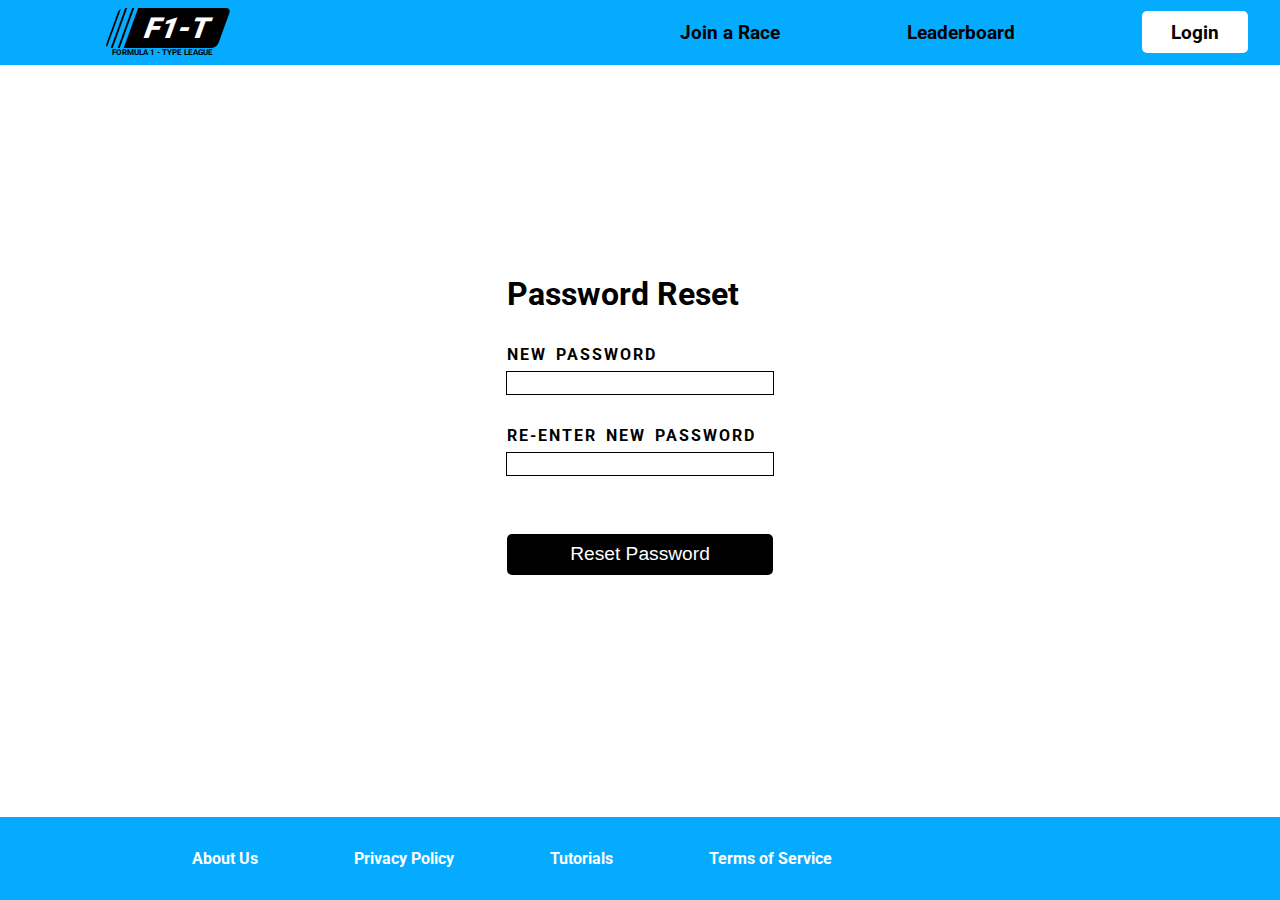
<file: index.html>
<!DOCTYPE html>
<html lang="en">
<head>
    <meta charset="UTF-8">
    <meta http-equiv="X-UA-Compatible" content="IE=edge">
    <meta name="viewport" content="width=device-width, initial-scale=1.0">
    <title>Frontend Internship Assessment</title>

    <!-- ------------------------- -->
    <!--             CSS           -->
    <!-- ------------------------- -->
    <link rel="preconnect" href="https://fonts.googleapis.com">
    <link rel="preconnect" href="https://fonts.gstatic.com" crossorigin>
    <link href="https://fonts.googleapis.com/css2?family=Roboto:ital,wght@0,300;0,400;0,500;0,700;1,500;1,700;1,900&display=swap" rel="stylesheet"> 
    <style>
        * {
            margin: 0;
            padding:0;
            box-sizing: border-box;
        }
        html, body {
            width: 100%;
            height: 100%;
        }
        a {
            color: inherit;
            text-decoration: none;
        }
        a:active {color:inherit;}

        :root {
            --background-color: rgb(4, 171, 255);
            --background-color-primary: white;
            --background-color-secondary: black;
            --text-color-primary: black;
            --text-color-secondary: white;
        }

        .container {
            height: 100%;
            display: flex;
            flex-direction: column;
            font-family: 'Roboto', sans-serif;
        }
        /* header */
        header {
            background-color: var(--background-color);
            color: var(--text-color-primary);
            font-weight: 700;

            display: flex;
            align-items: center;
        }
        .header-logo {
            flex: 1;
            display: flex;
            flex-direction: column;
            /* justify-content: center; */
            padding-left: 7rem;
            padding-block: 0.5rem;

            --border-radius: 5px;
        }
        .logo-container {
            padding-left: 1.2rem;
            border-radius: var(--border-radius);
            overflow: hidden;
            transform: skewX(-20deg);
            position: relative;
        }
        .logo {
            font-weight: 900;
            font-size: 1.8em;
            color: var(--text-color-secondary);

            display: inline-block;
            background-color: var(--background-color-secondary);
            padding: 0.1em 0.5em;
            border-top-right-radius: var(--border-radius);
            border-bottom-right-radius: var(--border-radius);


            position: relative;

        }
        .logo::before, .logo::after, .logo-container::before {
            content: '';
            display: flex;
            height: 100%;
            border: 1px solid black;
            position: absolute;
            top: 0;
        }
        .logo::after { left: -0.4rem;}
        .logo::before { left: -0.8rem;}
        .logo-container::before { left: 0rem; }

        .logo-title { font-size: 0.5rem; }

        .navbar {
            flex: 1;
            list-style: none;

            display: flex;
            justify-content: space-between;
            align-items: center;
            margin-right: 2rem;
            font-size: 1.2em;
        }
        .btn_login {
            background-color: var(--background-color-primary);
            padding: 0.5em 1.5em;
            border-radius: 5px;
            cursor: pointer;
            user-select: none;
        }
        .btn_login:active {
            opacity: 0.9;;
        }

        /* ----------------------- */
        /*           main          */
        /* ----------------------- */
        main {
            flex: 1;
            color: var(--text-color-primary);

            display: flex;
            justify-content: center;
            align-items: center;
        }
        /* Password Reset Form */
        .password-reset-form {
            display: flex;
            flex-direction: column;
            align-items: center;
        }
        .password-reset-form > * {
            display: flex;
            flex-direction: column;
            width: 100%;
            margin-bottom: 2rem;
        }
        .reset-form__label {
            font-weight: 700;
            margin-bottom: 0.5em;
            text-align: justify;
            letter-spacing: 2px;
            word-spacing: 3px;
            width: 100%;
        }
        .reset-form__label ~ input {
            outline: 1px solid black;
            font-size: 1.2em;
            border: none;
            padding-inline: 0.5em;
            /* border: 1px solid black; */
        }

        input.invalid_password {
            outline: 1px solid red;
        }
        #invalid_status {
            color: red;
            margin-top: 0.5rem;
        }

        /* card */
        .card {
            width: 25%;
            display: flex;
            flex-direction: column;
        }
        .card > * {
            margin-bottom: 1.5rem;
        }

        /* ----------------------- */
        /*         footer          */
        /* ----------------------- */
        footer {
            color: var(--text-color-secondary);
            background-color: var(--background-color);
            font-weight: 700;
        }
        .links {
            list-style: none;
            display: flex;
            justify-content: space-between;
            width: 50%;
            margin-left: 15%;
            margin-block: 2em;
        }

        /* general classes */

        .btn_primary  {
            outline: none;
            border: none;

            background-color: var(--background-color-secondary);
            color: var(--text-color-secondary);
            font-size: 1.2em;
            font-weight: 500;
            padding-block: 0.5em;
            border-radius: 5px;
            cursor: pointer;
        }
        .btn_primary:active {
            opacity: 0.9;
        }

        .hidden {
            display: none;
        }
        .invisible {
            visibility: hidden;
        }
    </style>
</head>
<body>
    <!-- ------------------------- -->
    <!--            HTML           -->
    <!-- ------------------------- -->
    <div class="container">
        <header>
            <aside class="header-logo">
                <span class="logo-container">
                    <span class="logo">F1-T</span>
                </span>
                <div class="logo-title">FORMULA 1 - TYPE LEAGUE</div>
            </aside>
            <ul class="navbar">
                <li><a href="#">Join a Race</a></li>
                <li><a href="#">Leaderboard</a></li>
                <li class="btn_login">Login</li>
            </ul>
        </header>
        <main>
            <form class="password-reset-form" id="password_reset_form">
                <h1 class="reset-form__header">Password Reset</h1>
                <div>
                    <label for="password" class="reset-form__label">NEW PASSWORD</label>
                    <input type="password" name="password" id="password"/>
                </div>
                <div>
                    <label for="password_repeat" class="reset-form__label">RE-ENTER NEW PASSWORD</label>
                    <input type="password" name="password_repeat" id="password_repeat" />
                    <p id="invalid_status" class="invisible">Passwords do not match</p>
                </div>
                <input type="submit" class="btn_primary" value="Reset Password">
            </form>
            <div class="card hidden" id="card">
                <h1>Password Changed</h1>
                <p>Your password has been updated! Now get back in the dirver seat, racers are waiting for you!</p>
                <button class="btn_primary">JOIN A RACE</button>
            </div>
        </main>
        <footer>
            <ul class="links">
                <li><a href="#">About Us</a></li>
                <li><a href="#">Privacy Policy</a></li>
                <li><a href="#">Tutorials</a></li>
                <li><a href="#">Terms of Service</a></li>
            </ul>
        </footer>
    </div>

    <!-- ------------------------- -->
    <!--         JavaScript        -->
    <!-- ------------------------- -->
    <script>
        document.getElementById('password_reset_form')
        .addEventListener('submit', e => {
            e.preventDefault();
            
            if(verifyPassword()) {
                showCard();
            }
        })
        document.querySelectorAll('.reset-form__label ~ input')
        .forEach(htmlInput => {
            htmlInput.addEventListener('change', hideError)
        })

        function showCard() {
            const form = document.getElementById('password_reset_form');
            const card = document.getElementById('card');
            form.classList.add('hidden');
            card.classList.remove('hidden');
        }

        function verifyPassword() {
            const password = document.getElementById('password').value;
            const password_repeat = document.getElementById('password_repeat').value;

            if(password !== password_repeat) {
                showError('Password do not match');
                return false;
            } else if(password.length < 8) {
                showError('Password must be atleat 8 characters long')
                return false;
            } else if(/^[A-Z|a-z]+$/.test(password)) {
                showError('Password must be alpha-numeric');
                return false;
            }
            return true;
        }

        function showError(err) {
            const password_repeat = document.getElementById('password_repeat');
            const invalid_status = document.getElementById('invalid_status');
            invalid_status.textContent = err;
            invalid_status.classList.remove('invisible');
            password_repeat.classList.add('invalid_password');

        }

        function hideError() {
            const password_repeat = document.getElementById('password_repeat');
            const invalid_status = document.getElementById('invalid_status');
            invalid_status.textContent = '';
            invalid_status.classList.add('invisible');
            password_repeat.classList.remove('invalid_password');
        }
    </script>
</body>
</html>
</file>
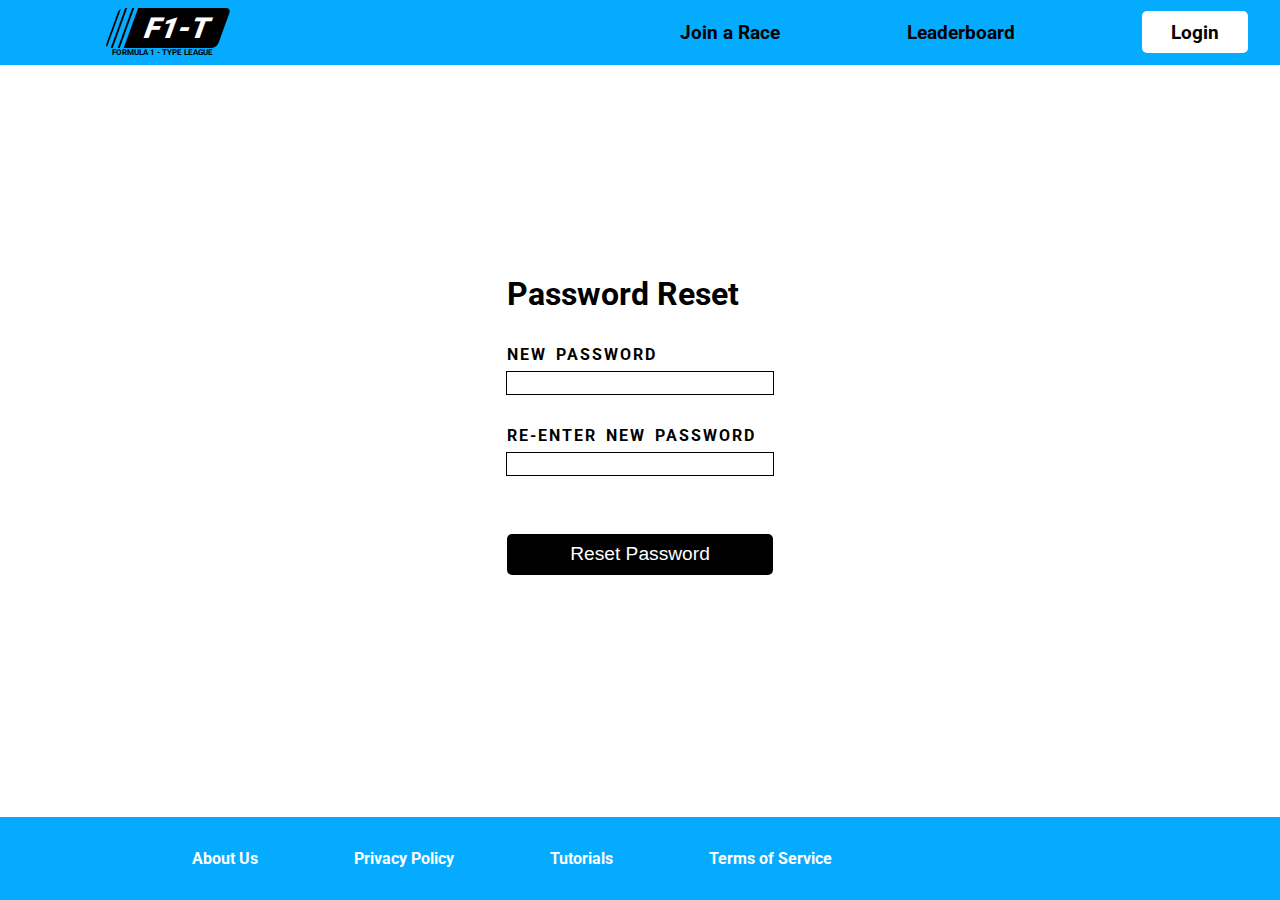
<file: site.html>
<!DOCTYPE html>
<html lang="en">
<head>
    <meta charset="UTF-8">
    <meta http-equiv="X-UA-Compatible" content="IE=edge">
    <meta name="viewport" content="width=device-width, initial-scale=1.0">
    <title>Frontend Internship Assessment</title>
    <link rel="stylesheet" href="style.css">
</head>
<body>
    <div class="container">
        <header>
            <aside class="header-logo">
                <span class="logo-container">
                    <span class="logo">F1-T</span>
                </span>
                <div class="logo-title">FORMULA 1 - TYPE LEAGUE</div>
            </aside>
            <ul class="navbar">
                <li><a href="#">Join a Race</a></li>
                <li><a href="#">Leaderboard</a></li>
                <li class="btn_login">Login</li>
            </ul>
        </header>
        <main>
            <form class="password-reset-form" id="password_reset_form">
                <h1 class="reset-form__header">Password Reset</h1>
                <div>
                    <label for="password" class="reset-form__label">NEW PASSWORD</label>
                    <input type="password" name="password" id="password"/>
                </div>
                <div>
                    <label for="password_repeat" class="reset-form__label">RE-ENTER NEW PASSWORD</label>
                    <input type="password" name="password_repeat" id="password_repeat" />
                    <p id="invalid_status" class="invisible">Passwords do not match</p>
                </div>
                <input type="submit" class="btn_primary" value="Reset Password">
            </form>
            <div class="card hidden" id="card">
                <h1>Password Changed</h1>
                <p>Your password has been updated! Now get back in the dirver seat, racers are waiting for you!</p>
                <button class="btn_primary">JOIN A RACE</button>
            </div>
        </main>
        <footer>
            <ul class="links">
                <li><a href="#">About Us</a></li>
                <li><a href="#">Privacy Policy</a></li>
                <li><a href="#">Tutorials</a></li>
                <li><a href="#">Terms of Service</a></li>
            </ul>
        </footer>
    </div>
    <script src="script.js"></script>
</body>
</html>
</file>
<file: style.css>
@import url('https://fonts.googleapis.com/css2?family=Roboto:ital,wght@0,300;0,400;0,500;0,700;1,500;1,700;1,900&display=swap');

* {
    margin: 0;
    padding:0;
    box-sizing: border-box;
}
html, body {
    width: 100%;
    height: 100%;
}
a {
    color: inherit;
    text-decoration: none;
}
a:active {color:inherit;}

:root {
    --background-color: rgb(4, 171, 255);
    --background-color-primary: white;
    --background-color-secondary: black;
    --text-color-primary: black;
    --text-color-secondary: white;
}

.container {
    height: 100%;
    display: flex;
    flex-direction: column;
    font-family: 'Roboto', sans-serif;
}
/* header */
header {
    background-color: var(--background-color);
    color: var(--text-color-primary);
    font-weight: 700;

    display: flex;
    align-items: center;
}
.header-logo {
    flex: 1;
    display: flex;
    flex-direction: column;
    /* justify-content: center; */
    padding-left: 7rem;
    padding-block: 0.5rem;

    --border-radius: 5px;
}
.logo-container {
    padding-left: 1.2rem;
    border-radius: var(--border-radius);
    overflow: hidden;
    transform: skewX(-20deg);
    position: relative;
}
.logo {
    font-weight: 900;
    font-size: 1.8em;
    color: var(--text-color-secondary);

    display: inline-block;
    background-color: var(--background-color-secondary);
    padding: 0.1em 0.5em;
    border-top-right-radius: var(--border-radius);
    border-bottom-right-radius: var(--border-radius);


    position: relative;

}
.logo::before, .logo::after, .logo-container::before {
    content: '';
    display: flex;
    height: 100%;
    border: 1px solid black;
    position: absolute;
    top: 0;
}
.logo::after { left: -0.4rem;}
.logo::before { left: -0.8rem;}
.logo-container::before { left: 0rem; }

.logo-title { font-size: 0.5rem; }

.navbar {
    flex: 1;
    list-style: none;

    display: flex;
    justify-content: space-between;
    align-items: center;
    margin-right: 2rem;
    font-size: 1.2em;
}
.btn_login {
    background-color: var(--background-color-primary);
    padding: 0.5em 1.5em;
    border-radius: 5px;
    cursor: pointer;
    user-select: none;
}
.btn_login:active {
    opacity: 0.9;;
}

/* ----------------------- */
/*           main          */
/* ----------------------- */
main {
    flex: 1;
    color: var(--text-color-primary);

    display: flex;
    justify-content: center;
    align-items: center;
}
/* Password Reset Form */
.password-reset-form {
    display: flex;
    flex-direction: column;
    align-items: center;
}
.password-reset-form > * {
    display: flex;
    flex-direction: column;
    width: 100%;
    margin-bottom: 2rem;
}
.reset-form__label {
    font-weight: 700;
    margin-bottom: 0.5em;
    text-align: justify;
    letter-spacing: 2px;
    word-spacing: 3px;
    width: 100%;
}
.reset-form__label ~ input {
    outline: 1px solid black;
    font-size: 1.2em;
    border: none;
    padding-inline: 0.5em;
    /* border: 1px solid black; */
}

input.invalid_password {
    outline: 1px solid red;
}
#invalid_status {
    color: red;
    margin-top: 0.5rem;
}

/* card */
.card {
    width: 25%;
    display: flex;
    flex-direction: column;
}
.card > * {
    margin-bottom: 1.5rem;
}

/* ----------------------- */
/*         footer          */
/* ----------------------- */
footer {
    color: var(--text-color-secondary);
    background-color: var(--background-color);
    font-weight: 700;
}
.links {
    list-style: none;
    display: flex;
    justify-content: space-between;
    width: 50%;
    margin-left: 15%;
    margin-block: 2em;
}

/* general classes */

.btn_primary  {
    outline: none;
    border: none;

    background-color: var(--background-color-secondary);
    color: var(--text-color-secondary);
    font-size: 1.2em;
    font-weight: 500;
    padding-block: 0.5em;
    border-radius: 5px;
    cursor: pointer;
}
.btn_primary:active {
    opacity: 0.9;
}

.hidden {
    display: none;
}
.invisible {
    visibility: hidden;
}
</file>
